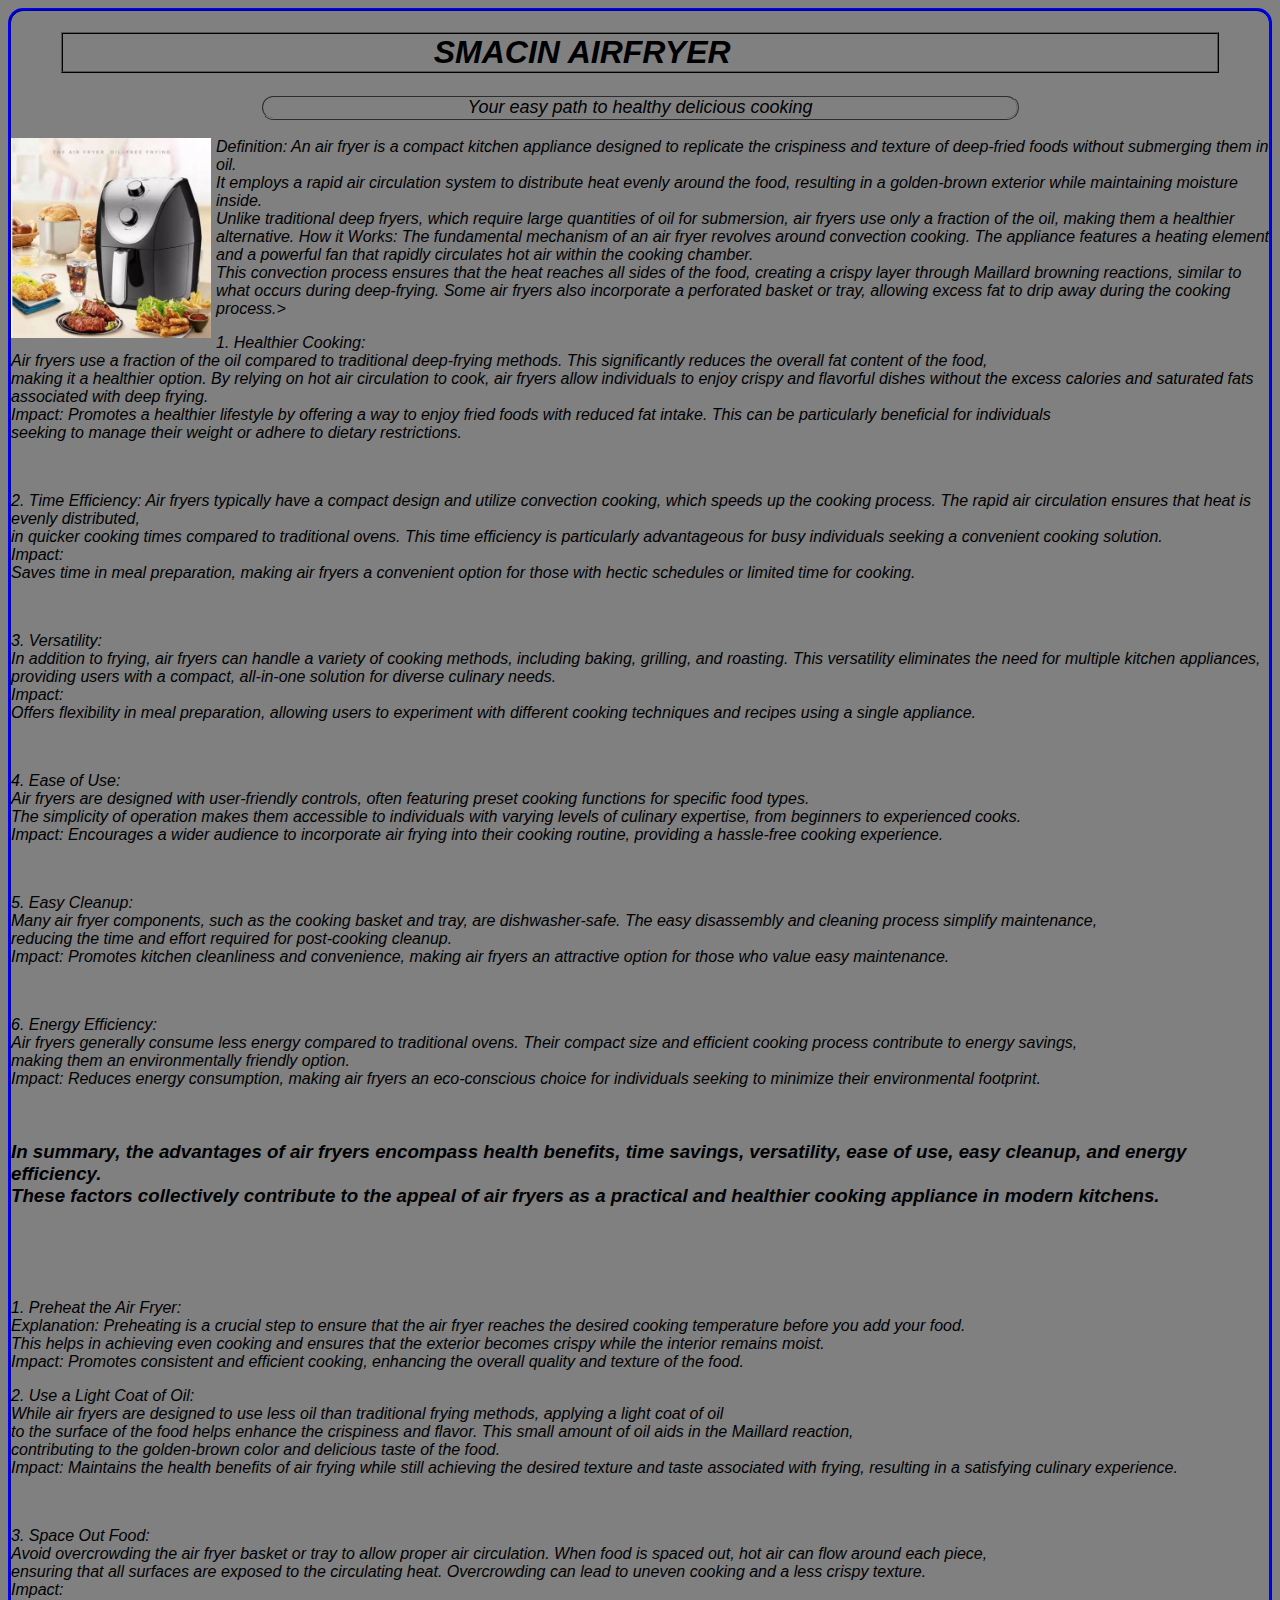
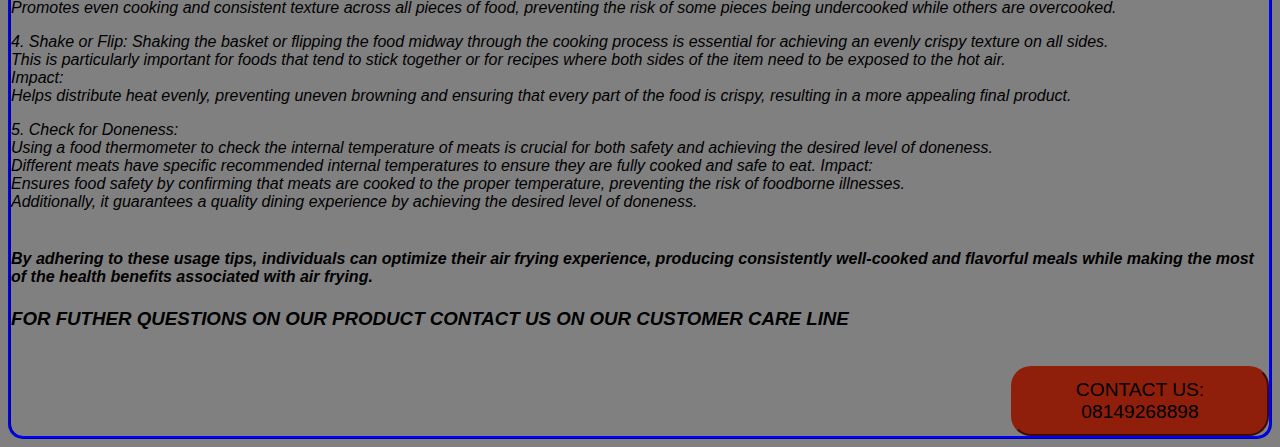
<file: LEARN MORE.HTML>
<!DOCTYPE html>
<html lang="en">
<head>
    <meta charset="UTF-8">
    <meta name="viewport" content="width=device-width, initial-scale=1.0">
    <title>Document</title>
    <link rel="STYLESHEET" type="TEXT/CSS" href="LEARN MORE STYLESHEET.CSS">
</head>
<body>
 <H1 class="HEAD"> SMACIN AIRFRYER  &nbsp; &nbsp;&nbsp;&nbsp; &nbsp;&nbsp;&nbsp; &nbsp;&nbsp; </h1> 
     <p style="text-align: center; font-size: large; border: 2px grey ridge; border-radius: 15px; margin-left: 250px; margin-right: 250px;"><I>Your easy path to healthy delicious cooking</I> </p>  
<P>
  <img class="image"src="picture 3.jpg" width="200" height="200">

Definition:
An air fryer is a compact kitchen appliance designed to replicate the crispiness and texture of deep-fried foods without submerging them in oil.  <BR>
     It employs a rapid air circulation system to distribute heat evenly around the food, resulting in a golden-brown exterior while maintaining moisture inside. <br> Unlike traditional deep fryers, which require large quantities of oil for submersion, air fryers use only a fraction of the oil, making them a healthier alternative.

How it Works:
The fundamental mechanism of an air fryer revolves around convection cooking. The appliance features a heating element and a powerful fan that rapidly circulates hot air within the cooking chamber.<br> This convection process ensures that the heat reaches all sides of the food, creating a crispy layer through Maillard browning reactions, similar to what occurs during deep-frying. Some air fryers also incorporate a perforated basket or tray, allowing excess fat to drip away during the cooking process.> </P>

<P> 
1. Healthier Cooking:<BR>
Air fryers use a fraction of the oil compared to traditional deep-frying methods. This significantly reduces the overall fat content of the food,<br>
 making it a healthier option. By relying on hot air circulation to cook, air fryers allow individuals to enjoy crispy and flavorful dishes without the excess calories and saturated fats associated with deep frying.
<BR>
 Impact:
Promotes a healthier lifestyle by offering a way to enjoy fried foods with reduced fat intake. This can be particularly beneficial for individuals <BR>
 seeking to manage their weight or adhere to dietary restrictions.
</P> <BR>
   <P>2. Time Efficiency:

Air fryers typically have a compact design and utilize convection cooking, which speeds up the cooking process. The rapid air circulation ensures that heat is evenly distributed, <br>
 in quicker cooking times compared to traditional ovens. This time efficiency is particularly advantageous for busy individuals seeking a convenient cooking solution.
<BR>
Impact:<BR>
Saves time in meal preparation, making air fryers a convenient option for those with hectic schedules or limited time for cooking.
</P> <bR>
 <P>3. Versatility:<BR>
In addition to frying, air fryers can handle a variety of cooking methods, including baking, grilling, and roasting. This versatility eliminates the need for multiple kitchen appliances, <BR>
 providing users with a compact, all-in-one solution for diverse culinary needs.
<BR>
Impact:<BR>
Offers flexibility in meal preparation, allowing users to experiment with different cooking techniques and recipes using a single appliance.
 </P>
 <BR>
  <P>4. Ease of Use:<BR>
Air fryers are designed with user-friendly controls, often featuring preset cooking functions for specific food types.  <BR>
The simplicity of operation makes them accessible to individuals with varying levels of culinary expertise, from beginners to experienced cooks.
<BR>
Impact:
Encourages a wider audience to incorporate air frying into their cooking routine, providing a hassle-free cooking experience.
  </P><br>
 <P>5. Easy Cleanup:<BR>
Many air fryer components, such as the cooking basket and tray, are dishwasher-safe. The easy disassembly and cleaning process simplify maintenance,<BR>
 reducing the time and effort required for post-cooking cleanup.
<BR>
Impact:
Promotes kitchen cleanliness and convenience, making air fryers an attractive option for those who value easy maintenance.
 </P><BR>
 <P>6. Energy Efficiency:<BR>
Air fryers generally consume less energy compared to traditional ovens. Their compact size and efficient cooking process contribute to energy savings,<br>
 making them an environmentally friendly option.
<BR>
Impact:
Reduces energy consumption, making air fryers an eco-conscious choice for individuals seeking to minimize their environmental footprint.
 </P><BR>
 <H3>In summary, the advantages of air fryers encompass health benefits, time savings, versatility, ease of use, easy cleanup, and energy efficiency. <BR>
    These factors collectively contribute to the appeal of air fryers as a practical and healthier cooking appliance in modern kitchens.</H3>

<BR>
    <BR>
        <BR>
 <H2></H2> 
 <P>
    
<H2></H2>


<P>
    
    1. Preheat the Air Fryer:<BR>
    Explanation:
    Preheating is a crucial step to ensure that the air fryer reaches the desired cooking temperature before you add your food. <BR>
    This helps in achieving even cooking and ensures that the exterior becomes crispy while the interior remains moist.
    <BR>
    Impact:
    Promotes consistent and efficient cooking, enhancing the overall quality and texture of the food.
</P>
  <P> 2. Use a Light Coat of Oil:<BR>
    While air fryers are designed to use less oil than traditional frying methods, applying a light coat of oil <BR>
     to the surface of the food helps enhance the crispiness and flavor. This small amount of oil aids in the Maillard reaction,<BR>
         contributing to the golden-brown color and delicious taste of the food.
    <BR>
    Impact:
    Maintains the health benefits of air frying while still achieving the desired texture and taste associated with frying, resulting in a satisfying culinary experience.
  </P><BR>
     <p>3. Space Out Food:<BR>
    
    Avoid overcrowding the air fryer basket or tray to allow proper air circulation. When food is spaced out, hot air can flow around each piece,<BR>
    ensuring that all surfaces are exposed to the circulating heat. Overcrowding can lead to uneven cooking and a less crispy texture.
    <BR>
    Impact:<BR>
    Promotes even cooking and consistent texture across all pieces of food, preventing the risk of some pieces being undercooked while others are overcooked.
     </p>
    4. Shake or Flip:
    Shaking the basket or flipping the food midway through the cooking process is essential for achieving an evenly crispy texture on all sides.<BR>
         This is particularly important for foods that tend to stick together or for recipes where both sides of the item need to be exposed to the hot air.
         <BR>
    Impact:<BR>
    Helps distribute heat evenly, preventing uneven browning and ensuring that every part of the food is crispy, resulting in a more appealing final product.
     </p>
    5. Check for Doneness:<BR>

    Using a food thermometer to check the internal temperature of meats is crucial for both safety and achieving the desired level of doneness. <BR>
    Different meats have specific recommended internal temperatures to ensure they are fully cooked and safe to eat.
    
    Impact:<BR>
    Ensures food safety by confirming that meats are cooked to the proper temperature, preventing the risk of foodborne illnesses.<BR>
     Additionally, it guarantees a quality dining experience by achieving the desired level of doneness.
     <BR><BR>
  <H4> By adhering to these usage tips, individuals can optimize their air frying experience, producing consistently well-cooked and flavorful meals while making the most of the health benefits associated with air frying.</H4>
    
    <h3> FOR FUTHER QUESTIONS ON OUR PRODUCT CONTACT US ON OUR CUSTOMER CARE LINE</h3> <BR>
        <button class="BUTTON"> CONTACT US: 08149268898</button>
    
    
    
    
    
























</body>
</html>
</file>
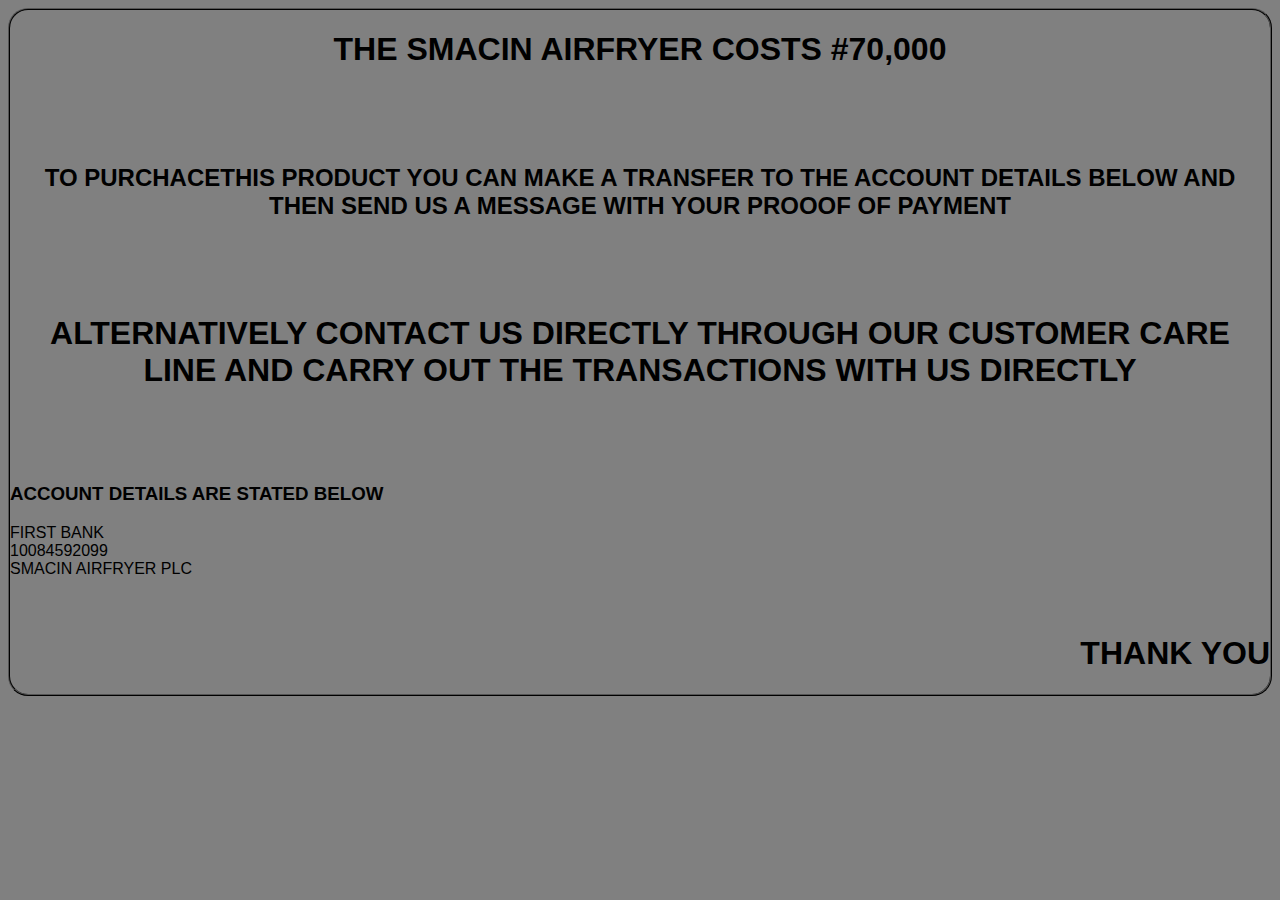
<file: purchase.html>
<!DOCTYPE html>
<html lang="en">
<head>
    <meta charset="UTF-8">
    <meta name="viewport" content="width=device-width, initial-scale=1.0">
    <title>Document</title>
    <link rel="STYLESHEET" type="TEXT/CSS" href="PURCHASE.CSS">
</head>
<body> <div CLASS="division">
   <h1 style="text-align: center;">THE SMACIN AIRFRYER COSTS #70,000</h1><BR><BR><BR> 
  <H2 style="text-align: center;">TO PURCHACETHIS PRODUCT YOU CAN MAKE A TRANSFER TO THE ACCOUNT DETAILS BELOW AND THEN SEND US A MESSAGE WITH YOUR PROOOF OF PAYMENT</H2>
  <BR><BR><BR> 

<H1 style="text-align: center;"> ALTERNATIVELY CONTACT US DIRECTLY THROUGH OUR CUSTOMER CARE LINE AND CARRY OUT THE TRANSACTIONS WITH US DIRECTLY </H1><BR><BR><BR> 

<H3>ACCOUNT DETAILS ARE STATED BELOW</H3>
<P>FIRST BANK <BR>
    10084592099<BR>
    SMACIN AIRFRYER PLC
    <br> <br> <br>
    <h1 style="text-align: end;"> THANK YOU</h1> 

</P>
</div>

</body>
</html>
</file>
<file: LEARN MORE STYLESHEET.CSS>
BODY{
    font-family: Verdana, Geneva, Tahoma, sans-serif;
font-size: medium;
font-weight: 100;
font-style: italic;
color: black;
background-color: grey;
border: 3PX ridge blue;
border-radius: 15px;
box-shadow: inset;
border-style: ;













}

.HEAD{
border: 2PX RIDGE BLACK;
margin-left: 50PX;
margin-right: 50PX;
text-align: center;
}

.BUTTON{
    border-radius: 20px;
    border-color: #8F1F0B;
    background-color:#8F1F0B ;
    padding: 11px;
    font-size: larger;
    margin-left: 1000PX;
    font-weight: 50px;

}
 .image{
    float: left;
    margin-right:5px ;

 }
</file>
<file: PURCHASE.CSS>
.DIVISION{
    text-align: center;
    border: 2PX ridge black;
    border-radius: 20PX;
}

body{
    background-color: grey;
    color: black;
    font-family: 'Gill Sans', 'Gill Sans MT', Calibri, 'Trebuchet MS', sans-serif;
    border: 2px ridge black;
    border-radius: 20px;
}
</file>
